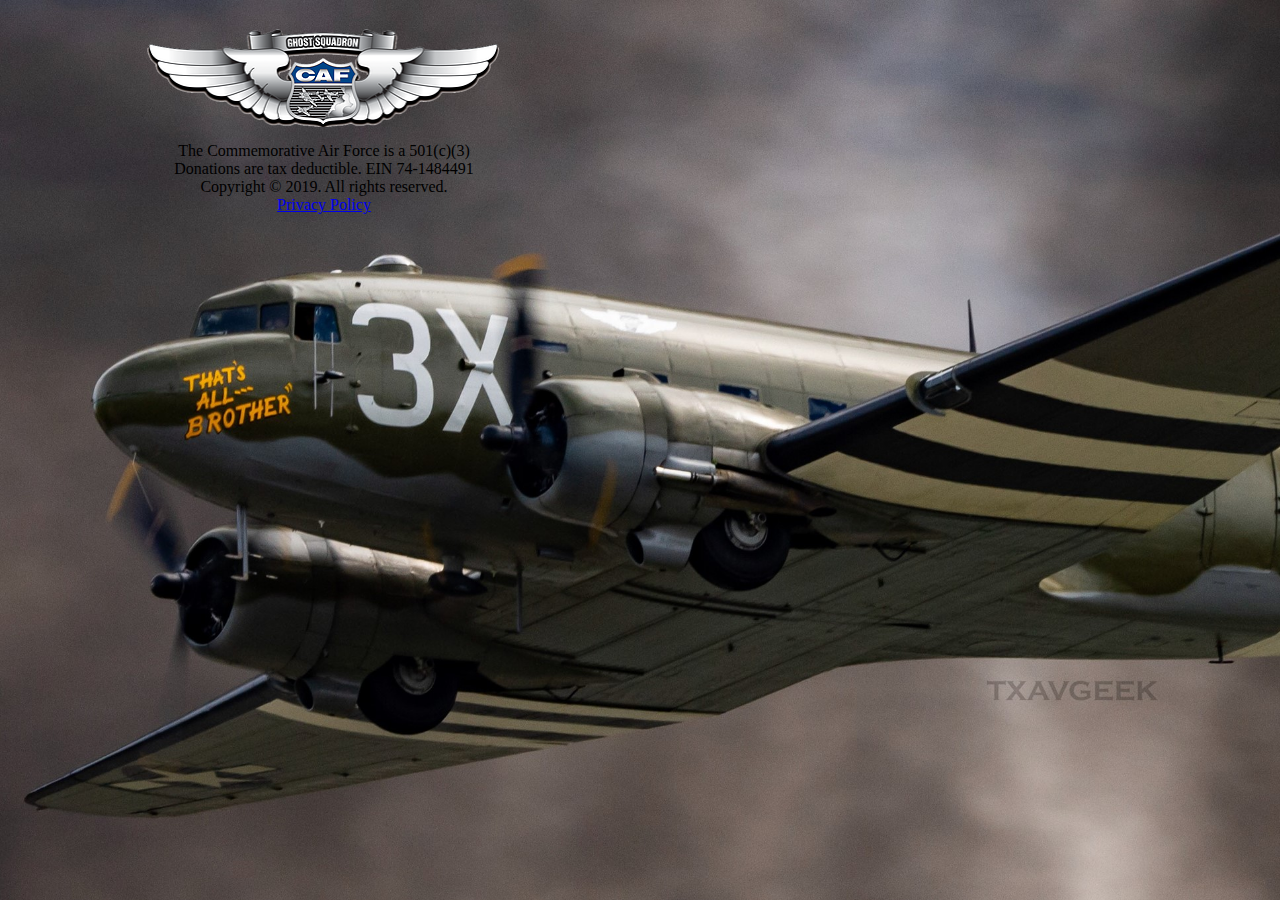
<file: index.html>
<html>
    <head>
        <title>Inspire. Educate. Honor.  That's All, Brother</title>
        <meta property="og:url"           content="https://donate.thatsallbrother.org" />
        <meta property="og:type"          content="website" />
        <meta property="og:title"         content="Inspire.  Educate.  Honor.  That's All, Brother" />
        <meta property="og:description"   content="Donate today to become part of a team working to maintain a connection to the Greatest Generation" />
        <meta property="og:image"         content="https://donate.thatsallbrother.org/images/tab_smoke.jpg" />
        <meta name="viewport" content="width=device-width, initial-scale=1.0" />
        <link rel="icon" 
            type="image/png" 
			href="/images/favicon.png" />
        <link rel="stylesheet" href="/css/tab.css" />
        <!-- Facebook Pixel Code -->
        <script>
            !function(f,b,e,v,n,t,s)
            {if(f.fbq)return;n=f.fbq=function(){n.callMethod?
            n.callMethod.apply(n,arguments):n.queue.push(arguments)};
            if(!f._fbq)f._fbq=n;n.push=n;n.loaded=!0;n.version='2.0';
            n.queue=[];t=b.createElement(e);t.async=!0;
            t.src=v;s=b.getElementsByTagName(e)[0];
            s.parentNode.insertBefore(t,s)}(window, document,'script',
            'https://connect.facebook.net/en_US/fbevents.js');
            fbq('init', '108905606276066');
            fbq('track', 'PageView');
        </script>
        <noscript><img height="1" width="1" style="display:none"
            src="https://www.facebook.com/tr?id=108905606276066&ev=PageView&noscript=1"
        /></noscript>
  <!-- End Facebook Pixel Code -->
    </head>
    <body>
        <!-- Load Facebook SDK for JavaScript -->
        <div id="fb-root"></div>
        <script>(function(d, s, id) {
            var js, fjs = d.getElementsByTagName(s)[0];
            if (d.getElementById(id)) return;
            js = d.createElement(s); js.id = id;
            js.src = "https://connect.facebook.net/en_US/sdk.js#xfbml=1&version=v3.0";
            fjs.parentNode.insertBefore(js, fjs);
        }(document, 'script', 'facebook-jssdk'));</script>
    <!--
        <div id="bbox-root"></div>

        <script type="text/javascript">

            window.bboxInit = function () {

                bbox.showForm('c12a6ebf-5d65-4a65-9700-68ac4ca8ce73');

            };

            (function () {

                var e = document.createElement('script'); e.async = true;

                e.src = 'https://bbox.blackbaudhosting.com/webforms/bbox-min.js';

                document.getElementsByTagName('head')[0].appendChild(e);

            } ());

        </script>
	-->

    <div class="row">
        <div class="col-6 info primary">
            <div>
                <img class="caf" src="/images/caflogo.png" />
            </div>
            <div style="text-align:center;padding:15px">
                <div>The Commemorative Air Force is a 501(c)(3)</div>
                <div>Donations are tax deductible. EIN 74-1484491</div> 
                <div>Copyright © 2019. All rights reserved.</div>
                <div><a href="https://www.commemorativeairforce.org/pages/privacy-policy-copyright" target="_blank">Privacy Policy</a></div>
            </div>
            
            
        </div>
        <div class="col-6">
            <div class="form_container">
                <div class="form_background">
                    <script type="text/javascript" src="https://cafcentex.formstack.com/forms/js.php/general_donations"></script><noscript><a href="https://cafcentex.formstack.com/forms/general_donations" title="Online Form">Online Form - TAB Donations</a></noscript>
                </div>
            </div>
            <div style="width:60%;margin:auto;padding:10px">
                <div class="fb-like" 
                    data-href="https://donate.thatsallbrother.org" 
                    data-layout="standard" 
                    data-action="like" 
                    data-size="large"
                    data-share="true"
                    data-show-faces="true">
                </div>
            </div>
        </div>
        <div class="col-12 info secondary">
            <div>
                <img class="caf" src="/images/caflogo.png" />
            </div>
            <div style="text-align:center;padding:15px">
                <div>The Commemorative Air Force is a 501(c)(3)</div>
                <div>Donations are tax deductible. EIN 74-1484491</div> 
                <div>Copyright © 2019. All rights reserved.</div>
                <div><a href="https://www.commemorativeairforce.org/pages/privacy-policy-copyright" target="_blank">Privacy Policy</a></div>
            </div>
        </div>
    </div>
    </body>
</html>
</file>
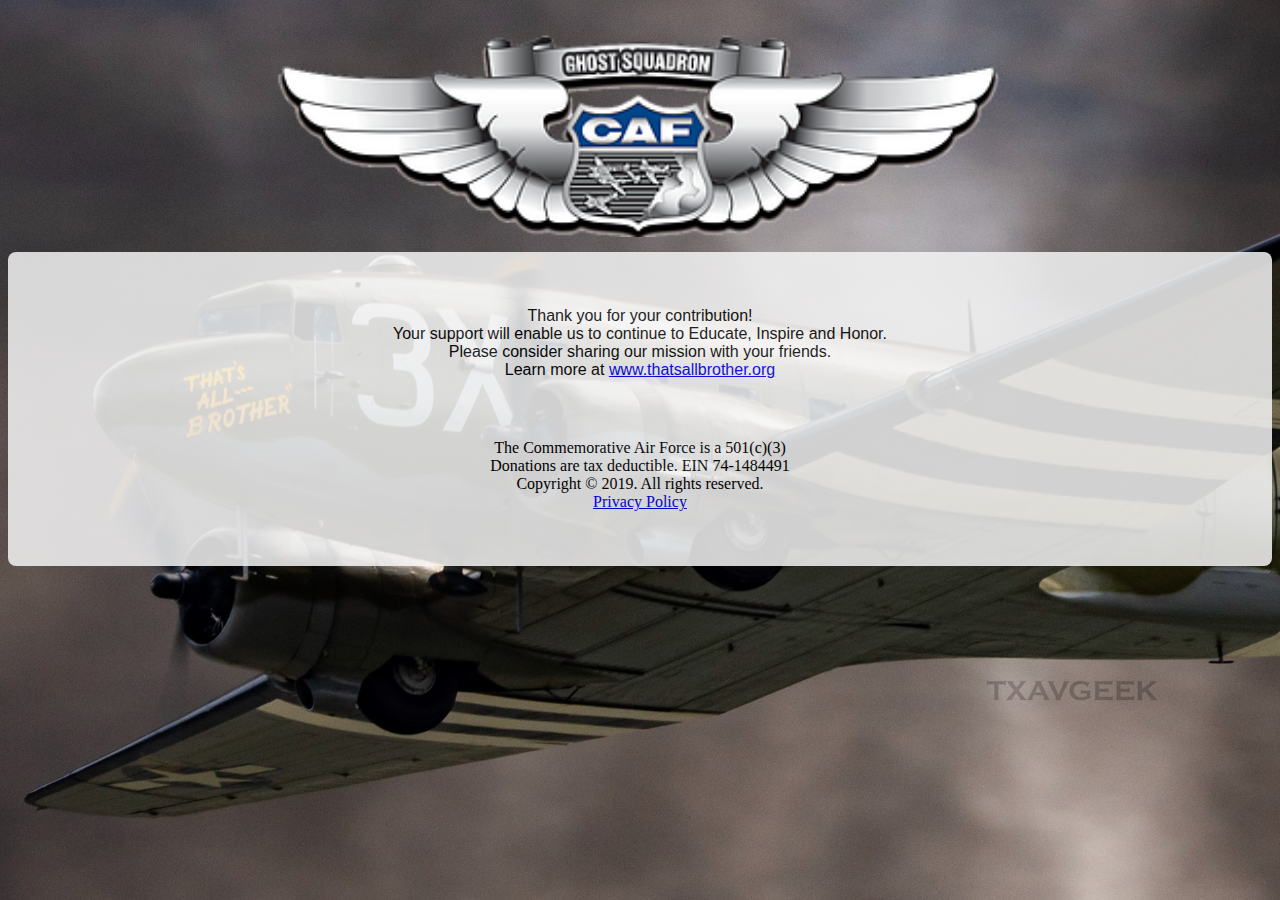
<file: thankyou.html>
<html>
    <head>
        <title>Inspire. Educate. Honor.  That's All, Brother - Thank you for your Donation</title>
        <meta name="viewport" content="width=device-width, initial-scale=1.0" />
        <link rel="icon" 
            type="image/png" 
			href="/images/favicon.png" />
        <link rel="stylesheet" href="/css/thankyou.css" />
        <script>
            !function(f,b,e,v,n,t,s)
            {if(f.fbq)return;n=f.fbq=function(){n.callMethod?
            n.callMethod.apply(n,arguments):n.queue.push(arguments)};
            if(!f._fbq)f._fbq=n;n.push=n;n.loaded=!0;n.version='2.0';
            n.queue=[];t=b.createElement(e);t.async=!0;
            t.src=v;s=b.getElementsByTagName(e)[0];
            s.parentNode.insertBefore(t,s)}(window, document,'script',
            'https://connect.facebook.net/en_US/fbevents.js');
            fbq('init', '108905606276066');
            fbq('track', 'Purchase', {
                contents: [
                    {
                        id: 'TAB Donation',
                        quantity: 1
                    }
                ],
            });
        </script>
        <noscript><img height="1" width="1" style="display:none"
            src="https://www.facebook.com/tr?id=108905606276066&ev=PageView&noscript=1"
        /></noscript>
    </head>
    <body>
        <div id="fb-root"></div>
        <script>(function(d, s, id) {
            var js, fjs = d.getElementsByTagName(s)[0];
            if (d.getElementById(id)) return;
            js = d.createElement(s); js.id = id;
            js.src = "https://connect.facebook.net/en_US/sdk.js#xfbml=1&version=v3.0";
            fjs.parentNode.insertBefore(js, fjs);
        }(document, 'script', 'facebook-jssdk'));</script>
    <!--
        <div id="bbox-root"></div>

        <script type="text/javascript">

            window.bboxInit = function () {

                bbox.showForm('c12a6ebf-5d65-4a65-9700-68ac4ca8ce73');

            };

            (function () {

                var e = document.createElement('script'); e.async = true;

                e.src = 'https://bbox.blackbaudhosting.com/webforms/bbox-min.js';

                document.getElementsByTagName('head')[0].appendChild(e);

            } ());

        </script>
	-->

    <div class="row">
        <div class="col-12">
            <div>
                <img class="caf" src="/images/caflogo.png" />
            </div>
        </div>
        <div class="backdrop">
            <div>
                <div class="col-12 social">
                    <div>Thank you for your contribution!</div>
                    <div>Your support will enable us to continue to Educate, Inspire and Honor.</div>
                    <div>Please consider sharing our mission with your friends.</div>
                    <div>Learn more at <a href="https://www.thatsallbrother.org" target="_blank">www.thatsallbrother.org</a></div>
                </div>
                <div class="col-12">
                    <div class="fbcontainer">
                        <div class="fb-like" 
                            data-href="https://donate.thatsallbrother.org" 
                            data-layout="standard" 
                            data-action="like" 
                            data-size="large"
                            data-share="true"
                            data-show-faces="true">
                        </div>
                    </div>
                </div>
                <div style="text-align:center;padding:15px">
                    <div>The Commemorative Air Force is a 501(c)(3)</div>
                    <div>Donations are tax deductible. EIN 74-1484491</div> 
                    <div>Copyright © 2019. All rights reserved.</div>
                    <div><a href="https://www.commemorativeairforce.org/pages/privacy-policy-copyright" target="_blank">Privacy Policy</a></div>
                </div>
            </div>
            <div class="clear"></div>
        </div>
    </div>
    </body>
</html>
</file>
<file: css/tab.css>
html { 
    background: url(/images/tab_smoke.jpg) no-repeat left center fixed; 
    -webkit-background-size: cover;
    -moz-background-size: cover;
    -o-background-size: cover;
    background-size: cover;
    height: 100%;
    
}

* { box-sizing: border-box; }

div.clear {
    clear: both;
}

[class*="col-"] {
    width: 100%;
    float: left;
    padding: 15px;
}

img.caf{
    display:block;
    width:60%;
    margin: auto;
}

.social div{
    margin:auto;
    text-align: center;
}

.backdrop {
    background-color: whitesmoke;
    padding:40px;
}

.row::after {
    content: "";
    clear: both;
    display: table;
}

/* Extra small devices (phones, 600px and down) */
@media only screen and (max-width: 600px) {
    .info.primary{ 
        display:none;
    }
}

/* Small devices (portrait tablets and large phones, 600px and up) */
@media only screen and (min-width: 600px) {
    .info.primary {
        display:none;
    }
}

/* Medium devices (landscape tablets, 768px and up) */
@media only screen and (min-width: 768px) {
    /* For desktop: */
  .col-1 {width: 8.33%;}
  .col-2 {width: 16.66%;}
  .col-3 {width: 25%;}
  .col-4 {width: 33.33%;}
  .col-5 {width: 41.66%;}
  .col-6 {width: 50%;}
  .col-7 {width: 58.33%;}
  .col-8 {width: 66.66%;}
  .col-9 {width: 75%;}
  .col-10 {width: 83.33%;}
  .col-11 {width: 91.66%;}
  .col-12 {width: 100%;}

  .info.primary {
      display:block;
  }
  .info.secondary { 
      display:none;
  }  
} 

/* Large devices (laptops/desktops, 992px and up) */
@media only screen and (min-width: 992px) {

} 

/* Extra large devices (large laptops and desktops, 1200px and up) */
@media only screen and (min-width: 1200px) {

}



.form_container {
    width:100%;
    margin:auto;
}

.form_background {
    background: url(/images/martin.png);
    background-repeat: repeat;
    background-position: center; 
}
</file>
<file: css/thankyou.css>
html { 
    background: url(/images/tab_smoke.jpg) no-repeat left center fixed; 
    -webkit-background-size: cover;
    -moz-background-size: cover;
    -o-background-size: cover;
    background-size: cover;
    height: 100%;
    
}

* { box-sizing: border-box; }

div.clear {
    clear: both;
}

[class*="col-"] {
    width: 100%;
    padding: 15px;
}

img.caf{
    display:block;
    width:60%;
    margin: auto;
}

.social div{
    margin:auto;
    text-align: center;
    font-family: Arial;
}

.backdrop {
    background-color: whitesmoke;
    padding:40px;
    opacity:.85;
    border-radius:8px;
}

.row::after {
    content: "";
    clear: both;
    display: table;
}

/* Extra small devices (phones, 600px and down) */
@media only screen and (max-width: 600px) {
    .info.primary{ 
        display:none;
    }
}

/* Small devices (portrait tablets and large phones, 600px and up) */
@media only screen and (min-width: 600px) {
    .info.primary {
        display:none;
    }
}

/* Medium devices (landscape tablets, 768px and up) */
@media only screen and (min-width: 768px) {
    /* For desktop: */
  .col-1 {width: 8.33%;}
  .col-2 {width: 16.66%;}
  .col-3 {width: 25%;}
  .col-4 {width: 33.33%;}
  .col-5 {width: 41.66%;}
  .col-6 {width: 50%;}
  .col-7 {width: 58.33%;}
  .col-8 {width: 66.66%;}
  .col-9 {width: 75%;}
  .col-10 {width: 83.33%;}
  .col-11 {width: 91.66%;}
  .col-12 {width: 100%;}

  .info.primary {
      display:block;
  }
  .info.secondary { 
      display:none;
  }  
} 

/* Large devices (laptops/desktops, 992px and up) */
@media only screen and (min-width: 992px) {

} 

/* Extra large devices (large laptops and desktops, 1200px and up) */
@media only screen and (min-width: 1200px) {

}



.form_container {
    width:100%;
    margin:auto;
}

.form_background {
    background: url(/images/martin.png);
    background-repeat: no-repeat;
    background-position: center; 
}
</file>
